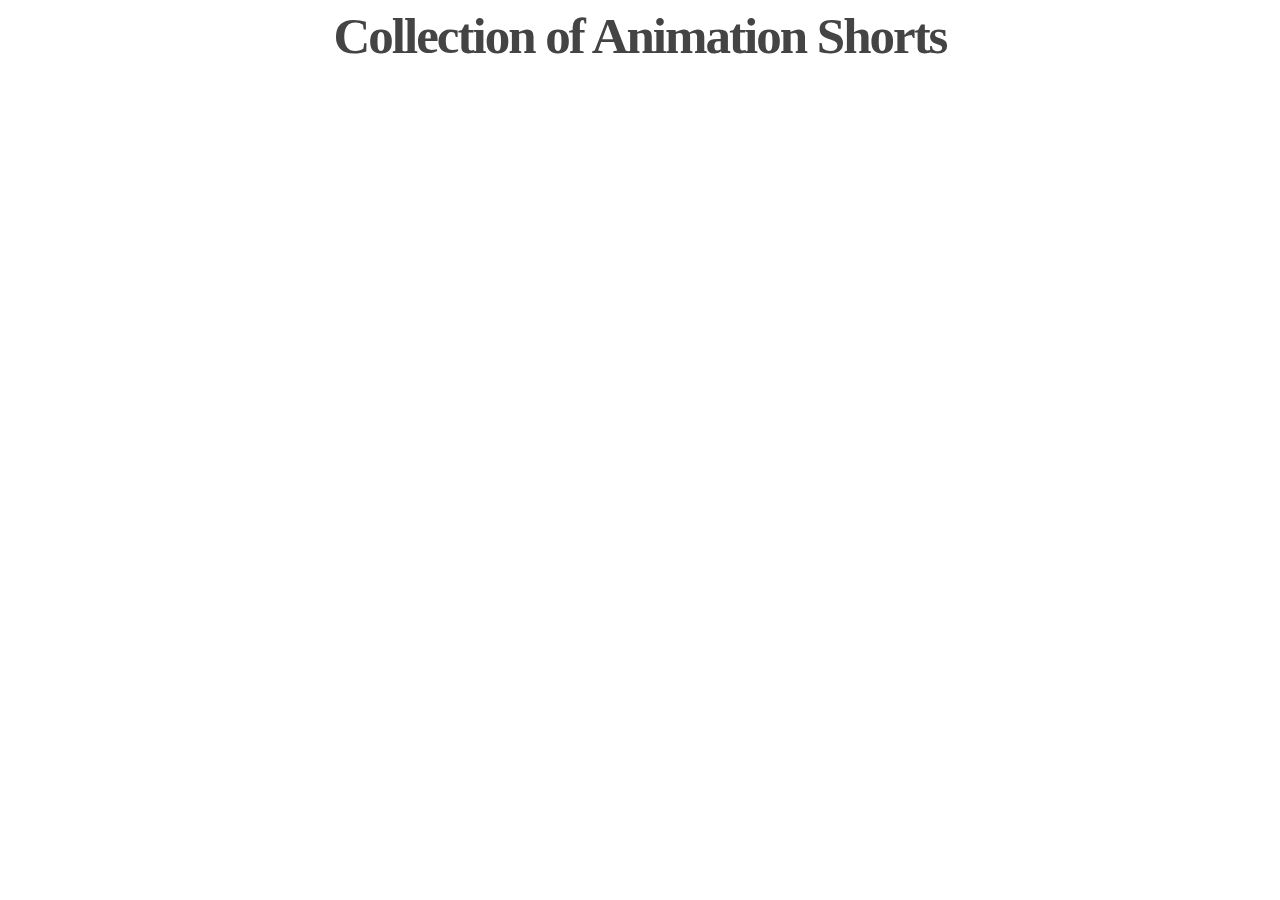
<file: homework-1/index.html>
<!DOCTYPE html>
<!--[if lt IE 7]>      <html class="no-js lt-ie9 lt-ie8 lt-ie7"> <![endif]-->
<!--[if IE 7]>         <html class="no-js lt-ie9 lt-ie8"> <![endif]-->
<!--[if IE 8]>         <html class="no-js lt-ie9"> <![endif]-->
<!--[if gt IE 8]><!--> <html class="no-js"> <!--<![endif]-->
    <head>
        <meta charset="utf-8">
        <meta http-equiv="X-UA-Compatible" content="IE=edge">
        <title>Assignment 1</title>
        <meta name="description" content="">
        <meta name="viewport" content="width=device-width, initial-scale=1">
        <link rel="stylesheet" type="text/css" href="main.css">
        <!-- Place favicon.ico and apple-touch-icon.png in the root directory -->
    </head>
    <body>
        <!--[if lt IE 7]>
            <p class="browsehappy">You are using an <strong>outdated</strong> browser. Please <a href="http://browsehappy.com/">upgrade your browser</a> to improve your experience.</p>
        <![endif]-->

        <!-- Add your site or application content here -->
        <h1 class='title'>Collection of Animation Shorts</h1>

        <div id='mainColumn'>
            <div class='videoGroup row1'>
                <div id="f1_container">
                <div id="f1_card" class="shadow">
                  <div class="front face">
                    <iframe src="https://archive.org/embed/TakeHeedMrTojo" width="320" height="240" frameborder="0"></iframe>
                  </div>
                  <div class="back face center">
                    <a href="tojo.html" class='videoLink'>Take Heed Mr. Tojo</a>
                    <p>The first of the Mr. Hook cartoon series, his main purpose was to sell war bonds.
                    Hook is set a decade in the future, and he is telling his young son about his exploits during the war and how war bonds helped him defeat an evil Japanese pilot who was trying to attack the fleet.</p>
                    <p class='themes'>Themes: WWII, Mr. Hook, Japanese</p>
                  </div>
                </div>
                </div>

            </div>
            <div class='videoGroup row1'>
                <div id="f1_container">
                <div id="f1_card" class="shadow">
                  <div class="front face">
                    <iframe src="https://archive.org/embed/TheSnowMan1940_579" width="320" height="240" frameborder="0"></iframe>
                  </div>
                  <div class="back face center">
                    <a href="snow.html" class='videoLink'>The Snow Man</a>
                    <p>A group of furry South Pole animals build a snow man. They begin to throw snowballs at it. This make him come to life and oh what a vengeance he has. He stomps around scaring the living daylights out of everyone. How will they stop him?</p>
                    <p class='themes'>Themes: Snow man, Animals</p>
                  </div>
                </div>
                </div>
            </div>
            <div class='videoGroup row1'>
                <div id="f1_container">
                <div id="f1_card" class="shadow">
                  <div class="front face">
                    <iframe src="https://archive.org/embed/Pvt.SNAFU.ItsMurderSheSays" width="320" height="240" frameborder="0"></iframe>
                  </div>
                  <div class="back face center">
                    <a href="snafuMurder.html" class='videoLink'>Private Snafu - It's Murder She Says...</a>
                    <p>A haggard mosquito complains how tough life is with the military taking the proper precautions against malaria infection.</p>
                    <p class='themes'>Themes: Malaria, Military, Health</p>
                  </div>
                </div>
                </div>
            </div>
            <div class='videoGroup row1'>
                <div id="f1_container">
                <div id="f1_card" class="shadow">
                  <div class="front face">
                    <iframe src="https://archive.org/embed/Pvt.SNAFU.Gas" width="320" height="240" frameborder="0"></iframe>
                  </div>
                  <div class="back face center">
                    <a href="snafuGas.html" class='videoLink'>Private Snafu - Gas</a>
                    <p>Snafu (Mel Blanc) learns the need of keeping his gas mask at hand when he is attacked by anthropomorphic gas cloud.</p>
                    <p class='themes'>Themes: Military, Saftey</p>
                  </div>
                </div>
                </div>
            </div>
            <div class='videoGroup row2'>
                <div id="f1_container">
                <div id="f1_card" class="shadow">
                  <div class="front face">
                    <iframe src="https://archive.org/embed/GertieTheDinosaurImdb" width="320" height="240" frameborder="0"></iframe>
                  </div>
                  <div class="back face center">
                    <a href="gertie.html" class='videoLink'>Gertie The Dinosaur</a>
                    <p>First short animated film of Winsor McCay.</p>
                    <p class='themes'>Themes: Silent, Dinosaur</p>
                  </div>
                </div>
                </div>
            </div>
            <div class='videoGroup row2'>
                <div id="f1_container">
                <div id="f1_card" class="shadow">
                  <div class="front face">
                    <iframe src="https://archive.org/embed/a_christmas_tree_1959_russian_animation" width="320" height="240" frameborder="0"></iframe>
                  </div>
                  <div class="back face center">
                    <a href="tree.html" class='videoLink'>A Christmas Tree (Animation)</a>
                    <p>Charming 1950's Russian animated short about a boy's adventures during his journey to see his father at Christmas. Dubbed into English.</p>
                    <p class='themes'>Themes: Christmans, Russian</p>
                  </div>
                </div>
                </div>
            </div>
            <div class='videoGroup row2'>
                <div id="f1_container">
                <div id="f1_card" class="shadow">
                  <div class="front face">
                    <iframe src="https://archive.org/embed/little_gray_neck_1950s_russian_animation" width="320" height="240" frameborder="0"></iframe>
                  </div>
                  <div class="back face center">
                    <a href="gray.html" class='videoLink'>Little Gray Neck</a>
                    <p>1950's Russian animation about a rabbit. Directed by L. Amalrik. Dubbed into English.</p>
                    <p class='themes'>Themes: Winter, Animals, Russian</p>
                  </div>
                </div>
                </div>
            </div>
            <div class='videoGroup row2'>
                <div id="f1_container">
                <div id="f1_card" class="shadow">
                  <div class="front face">
                    <iframe src="https://archive.org/embed/TheSpiritOf43_56" width="320" height="240" frameborder="0"></iframe>
                  </div>
                  <div class="back face center">
                    <a href="spirit.html" class='videoLink'>The Spirit of '43</a>
                    <p>Fell in the public domain because it was made for the American government and all films made for or by the government of the U.S.A. are in the public domain. From IMDB: Donald Duck deals with income taxes and their benefit to the American war effort in this inspirational documentary short animated film.</p>
                    <p class='themes'>Themes: Donald Duck, WWII, Military</p>
                  </div>
                </div>
                </div>
            </div>
        </div>


    </body>
</html>
</file>
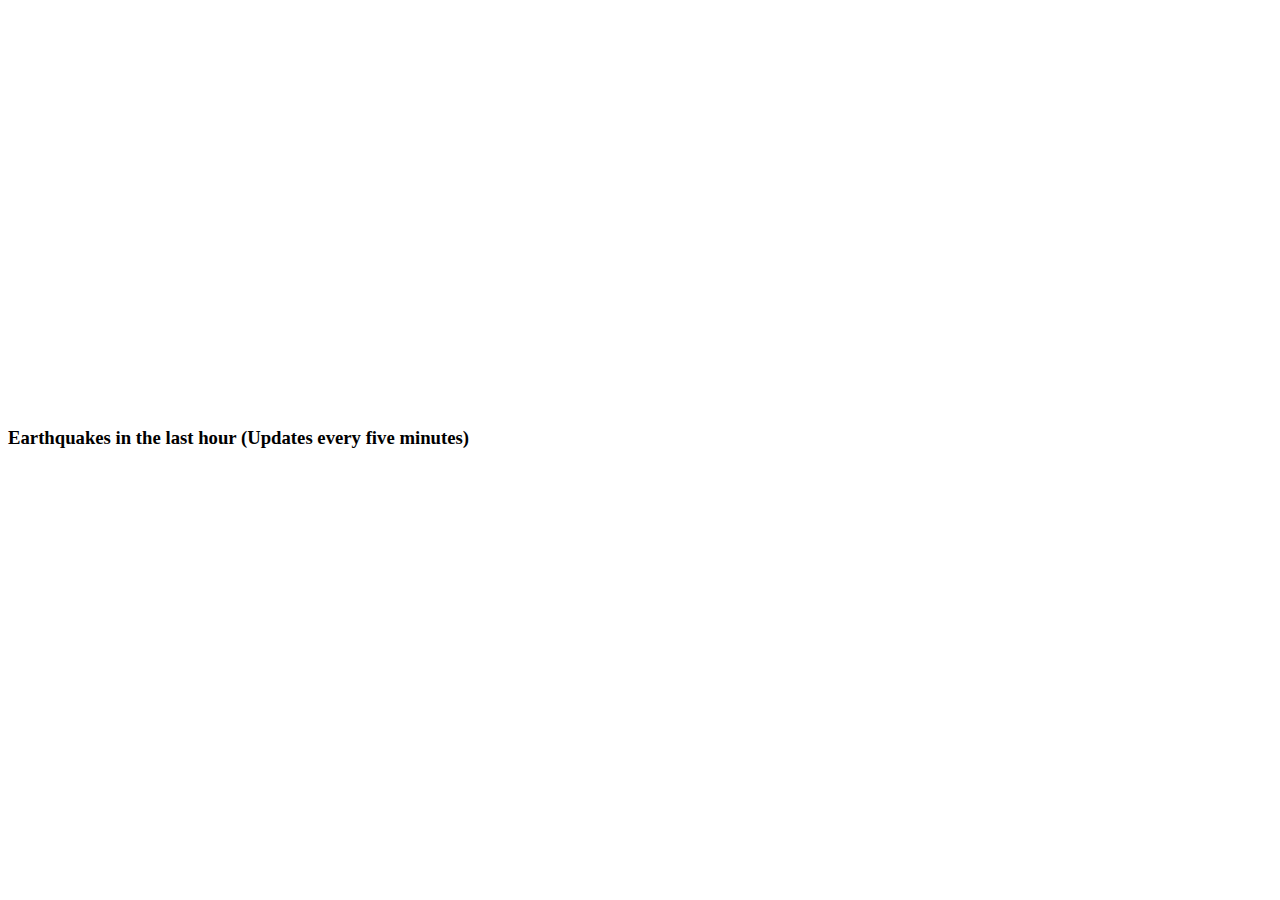
<file: homework-4/index.html>
<!DOCTYPE html>
<!--[if lt IE 7]>      <html class="no-js lt-ie9 lt-ie8 lt-ie7"> <![endif]-->
<!--[if IE 7]>         <html class="no-js lt-ie9 lt-ie8"> <![endif]-->
<!--[if IE 8]>         <html class="no-js lt-ie9"> <![endif]-->
<!--[if gt IE 8]><!--> <html class="no-js"> <!--<![endif]-->
    <head>
        <meta charset="utf-8">
        <meta http-equiv="X-UA-Compatible" content="IE=edge">
        <title></title>
        <meta name="description" content="">
        <meta name="viewport" content="width=device-width, initial-scale=1">

        <link rel="stylesheet" href="http://cdn.leafletjs.com/leaflet-0.7.3/leaflet.css" />
        <link rel="stylesheet" type="text/css" href="_css/main.css">
        <script src="http://cdn.leafletjs.com/leaflet-0.7.3/leaflet.js"></script>
        <script src="//code.jquery.com/jquery-1.11.0.min.js"></script>
        <script src="_js/main.js"></script>
    </head>
    <body>

        <div id="map"></div>
        <div id='eqTable'>
            <h3 id='tableTitle'>Earthquakes in the last hour (Updates every five minutes)</h3>
        </div>

    </body>
</html>
</file>
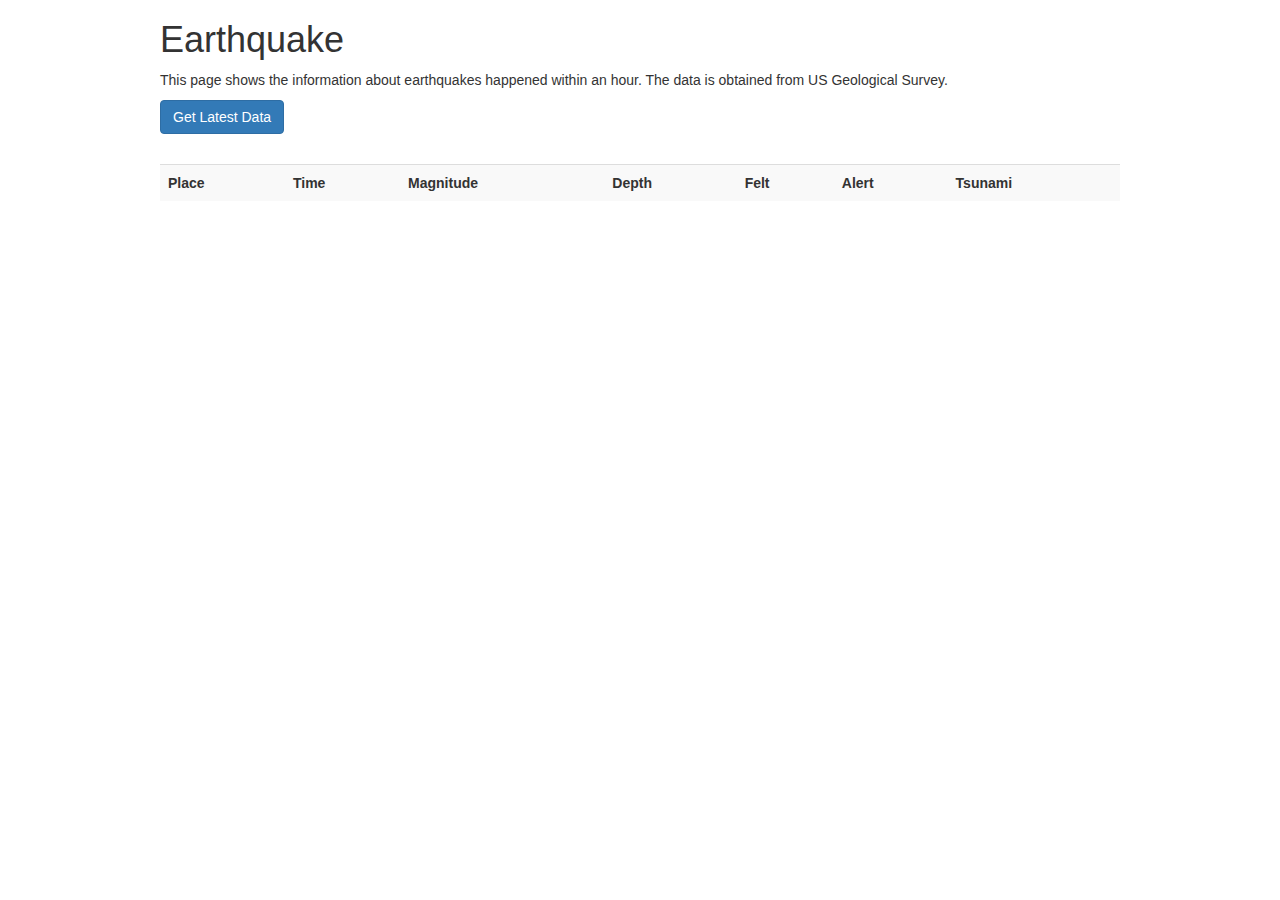
<file: homework4/index.html>
<?xml version="1.0" encoding="UTF-8"?>
<!DOCTYPE html
    PUBLIC "-//W3C//DTD XHTML 1.0 Transitional//EN"
    "http://www.w3.org/TR/xhtml1/DTD/xhtml1-transitional.dtd">
<html xmlns="http://www.w3.org/1999/xhtml" lang="en" xml:lang="en">
<head>
<meta http-equiv="Content-Type" content="text/html; charset=utf-8" />
<title>Earthquake</title>
<link rel="stylesheet" href="https://maxcdn.bootstrapcdn.com/bootstrap/3.2.0/css/bootstrap.min.css">
<link href="css/style.css" rel="stylesheet" type="text/css" />
<script src="js/jquery-1.10.2.min.js"></script>
<script src="js/script.js"></script>
</head>
<body>
<div id="container">
  <h1>Earthquake</h1>
  <p>This page shows the information about earthquakes happened within an hour. The data is obtained from US Geological Survey.</p>
  <button id="GetData" type="button" class="btn btn-primary" onclick="getLatestData()">Get Latest Data</button>
  <table id="DataTable" class="table table-striped">
    <tr>
      <th>Place</th>
      <th>Time</th>
      <th>Magnitude</th>
      <th>Depth</th>
      <th>Felt</th>
      <th>Alert</th>
      <th>Tsunami</th>
    </tr>
  </table>
</div>
</body>
</html>
</file>
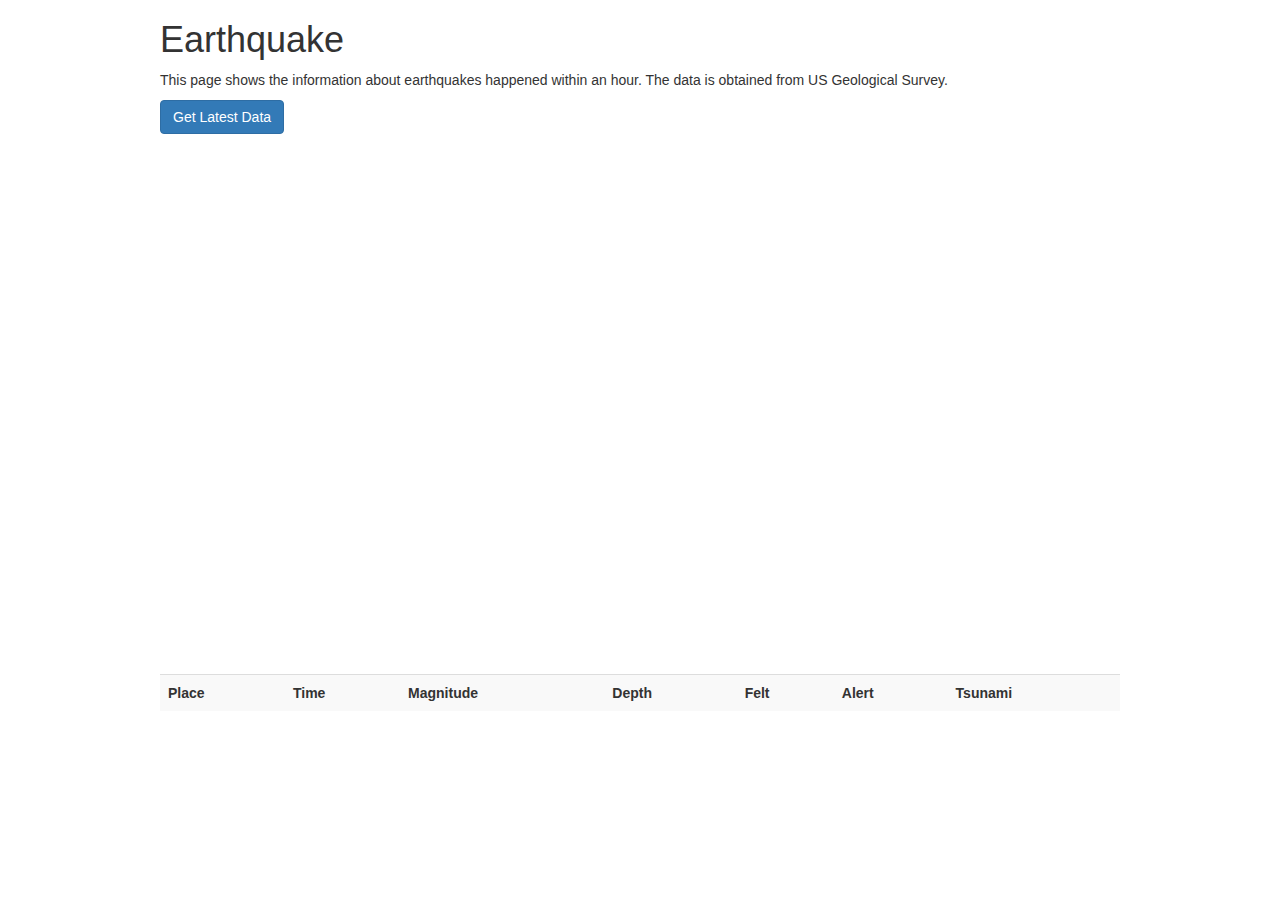
<file: homework5/index.html>
<?xml version="1.0" encoding="UTF-8"?>
<!DOCTYPE html
    PUBLIC "-//W3C//DTD XHTML 1.0 Transitional//EN"
    "http://www.w3.org/TR/xhtml1/DTD/xhtml1-transitional.dtd">
<html xmlns="http://www.w3.org/1999/xhtml" lang="en" xml:lang="en">
<head>
<meta http-equiv="Content-Type" content="text/html; charset=utf-8" />
<title>Earthquake</title>
<link rel="stylesheet" href="https://maxcdn.bootstrapcdn.com/bootstrap/3.2.0/css/bootstrap.min.css" />
<link rel="stylesheet" href="http://cdn.leafletjs.com/leaflet-0.7.3/leaflet.css" />
<link href="css/style.css" rel="stylesheet" type="text/css" />
<script src="js/jquery-1.10.2.min.js"></script>
<script src="http://cdn.leafletjs.com/leaflet-0.7.3/leaflet.js"></script>
<script src="js/script.js"></script>
</head>
<body>
<div id="container">
  <h1>Earthquake</h1>
  <p>This page shows the information about earthquakes happened within an hour. The data is obtained from US Geological Survey.</p>
  <button id="GetData" type="button" class="btn btn-primary" onclick="getLatestData()">Get Latest Data</button>
  <div id="map"></div>
  <table id="DataTable" class="table table-striped">
    <tr>
      <th>Place</th>
      <th>Time</th>
      <th>Magnitude</th>
      <th>Depth</th>
      <th>Felt</th>
      <th>Alert</th>
      <th>Tsunami</th>
    </tr>
  </table>
</div>
</body>
</html>
</file>
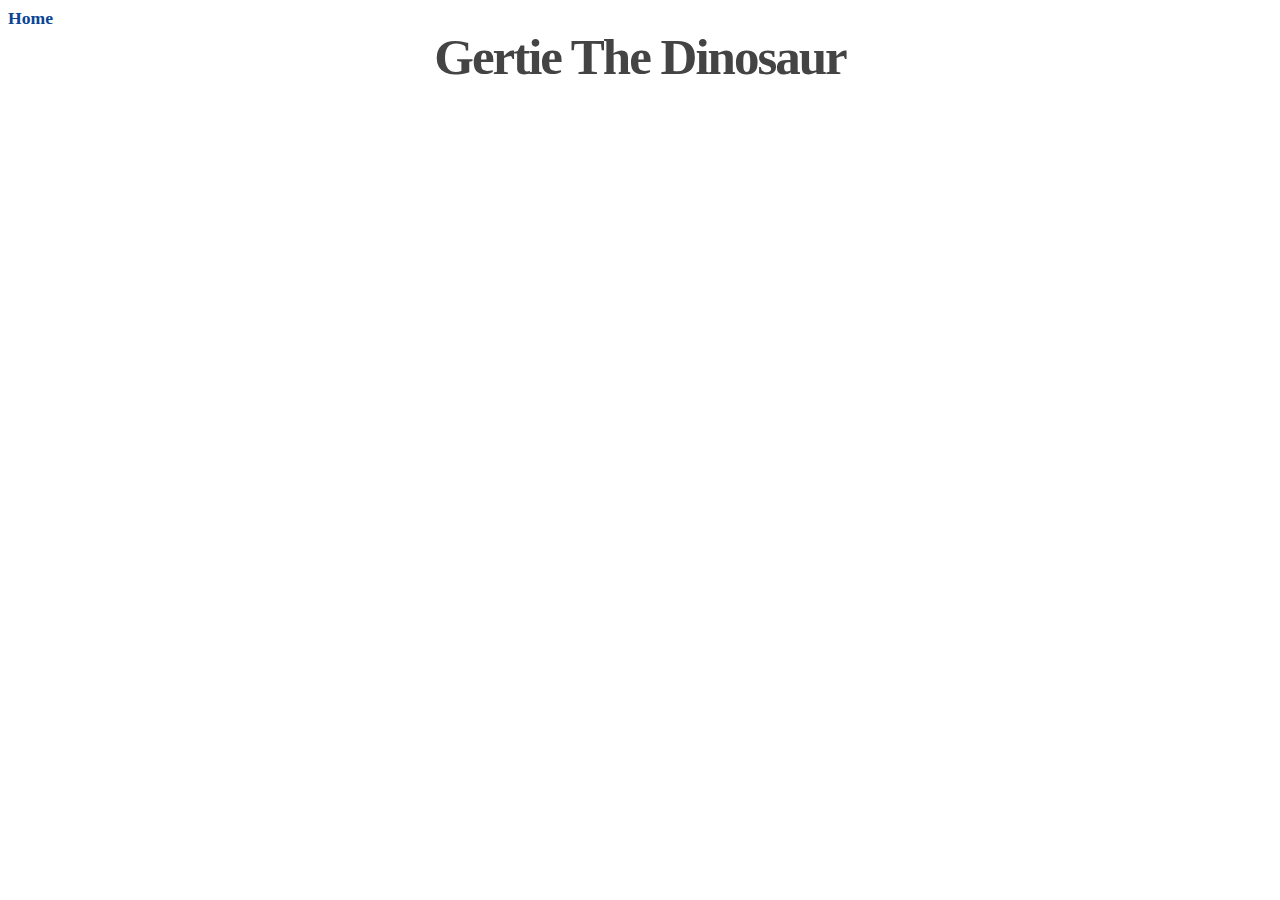
<file: homework-1/gertie.html>
<!DOCTYPE html>
<!--[if lt IE 7]>      <html class="no-js lt-ie9 lt-ie8 lt-ie7"> <![endif]-->
<!--[if IE 7]>         <html class="no-js lt-ie9 lt-ie8"> <![endif]-->
<!--[if IE 8]>         <html class="no-js lt-ie9"> <![endif]-->
<!--[if gt IE 8]><!--> <html class="no-js"> <!--<![endif]-->
    <head>
        <meta charset="utf-8">
        <meta http-equiv="X-UA-Compatible" content="IE=edge">
        <title></title>
        <meta name="description" content="">
        <meta name="viewport" content="width=device-width, initial-scale=1">
        <link rel="stylesheet" type="text/css" href="main.css">

        <!-- Place favicon.ico and apple-touch-icon.png in the root directory -->
    </head>
    <body>
        <!--[if lt IE 7]>
            <p class="browsehappy">You are using an <strong>outdated</strong> browser. Please <a href="http://browsehappy.com/">upgrade your browser</a> to improve your experience.</p>
        <![endif]-->

        <!-- Add your site or application content here -->
        <a href="index.html" class='homeLink'>Home</a>
        <h1 class='title'>Gertie The Dinosaur</h1>

        <iframe src="https://archive.org/embed/GertieTheDinosaurImdb" width="640" height="480" frameborder="0" webkitallowfullscreen="true" mozallowfullscreen="true" allowfullscreen></iframe>

    </body>
</html>
</file>
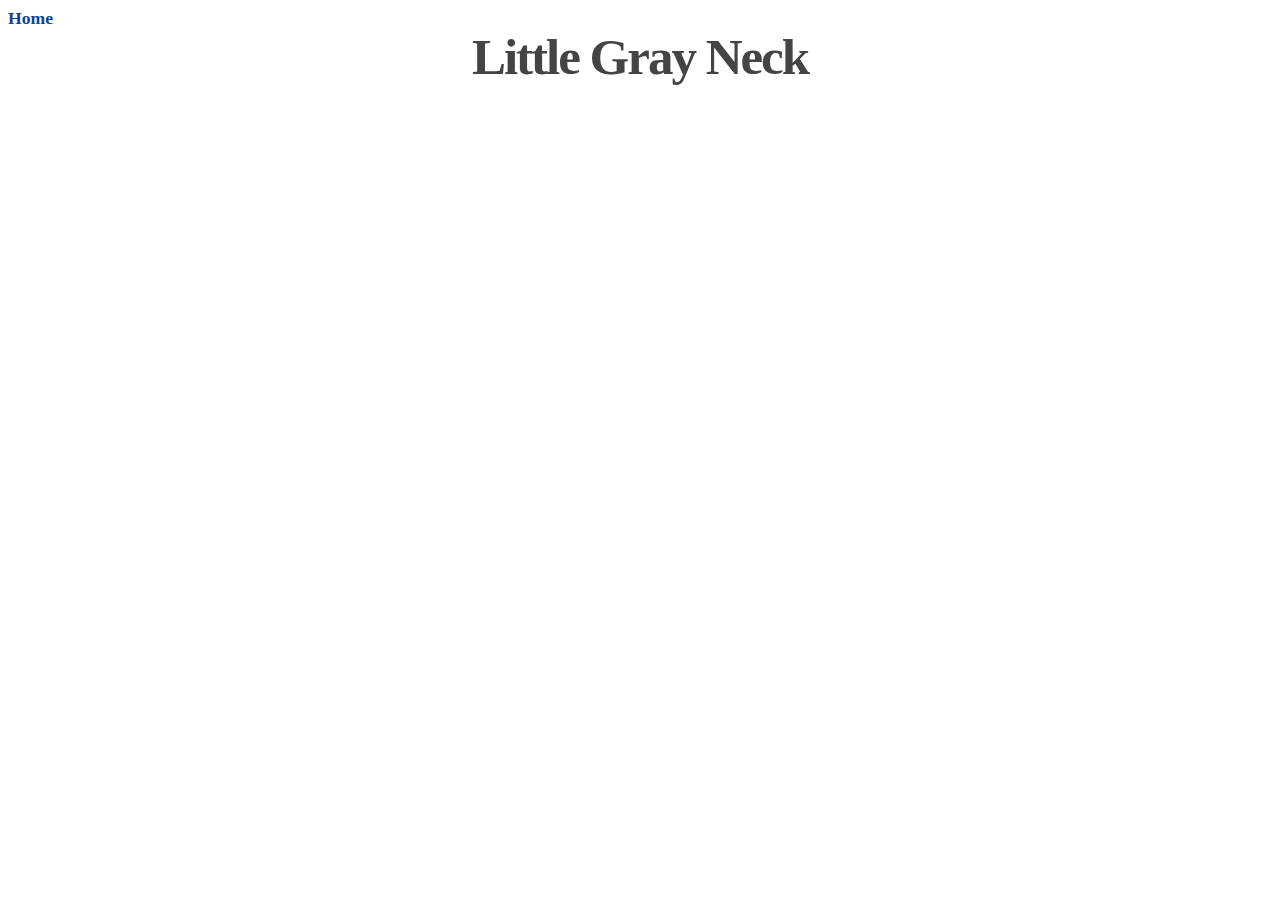
<file: homework-1/gray.html>
<!DOCTYPE html>
<!--[if lt IE 7]>      <html class="no-js lt-ie9 lt-ie8 lt-ie7"> <![endif]-->
<!--[if IE 7]>         <html class="no-js lt-ie9 lt-ie8"> <![endif]-->
<!--[if IE 8]>         <html class="no-js lt-ie9"> <![endif]-->
<!--[if gt IE 8]><!--> <html class="no-js"> <!--<![endif]-->
    <head>
        <meta charset="utf-8">
        <meta http-equiv="X-UA-Compatible" content="IE=edge">
        <title></title>
        <meta name="description" content="">
        <meta name="viewport" content="width=device-width, initial-scale=1">
        <link rel="stylesheet" type="text/css" href="main.css">

        <!-- Place favicon.ico and apple-touch-icon.png in the root directory -->
    </head>
    <body>
        <!--[if lt IE 7]>
            <p class="browsehappy">You are using an <strong>outdated</strong> browser. Please <a href="http://browsehappy.com/">upgrade your browser</a> to improve your experience.</p>
        <![endif]-->

        <!-- Add your site or application content here -->
        <a href="index.html" class='homeLink'>Home</a>
        <h1 class='title'>Little Gray Neck</h1>

        <iframe src="https://archive.org/embed/little_gray_neck_1950s_russian_animation" width="640" height="480" frameborder="0" webkitallowfullscreen="true" mozallowfullscreen="true" allowfullscreen></iframe>

    </body>
</html>
</file>
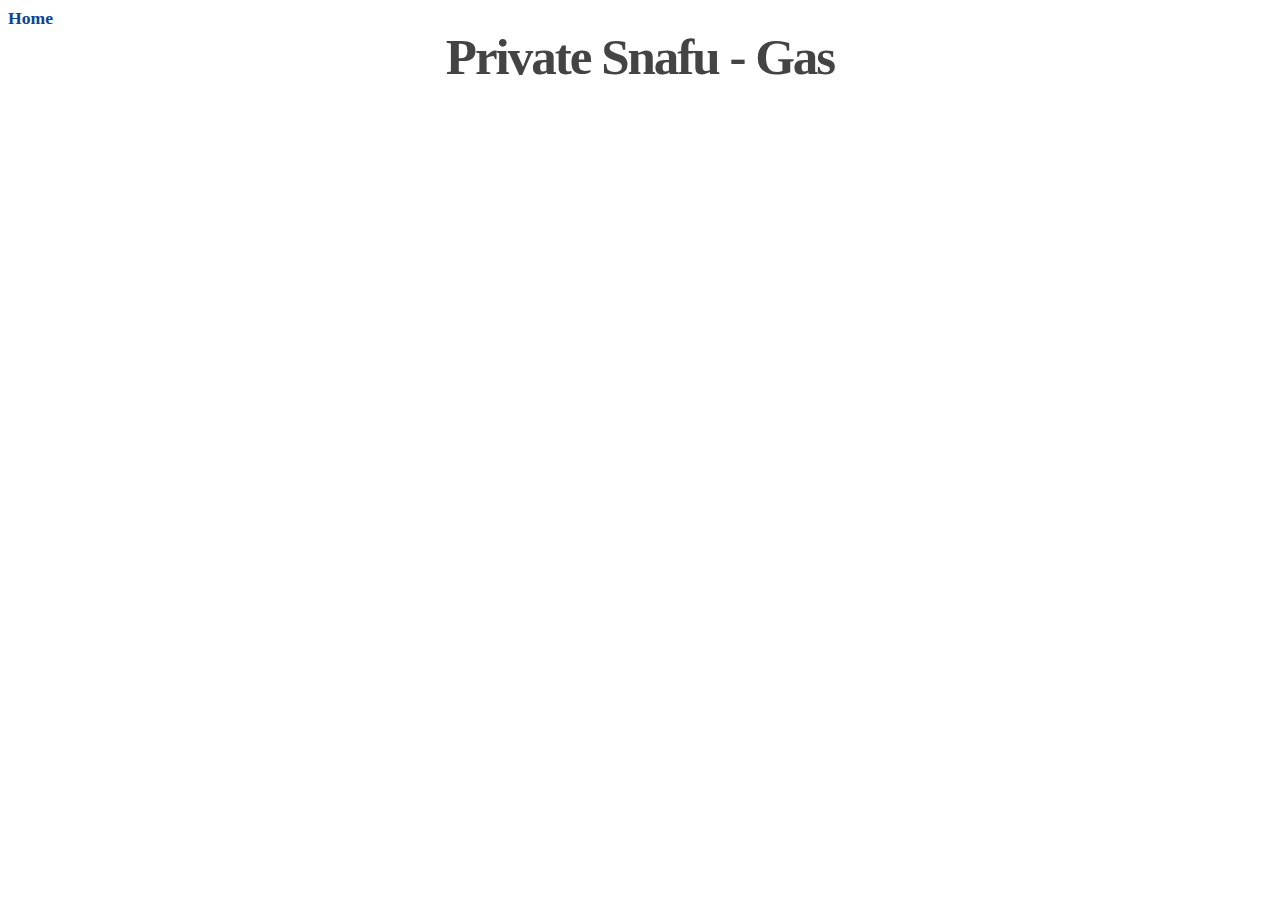
<file: homework-1/snafuGas.html>
<!DOCTYPE html>
<!--[if lt IE 7]>      <html class="no-js lt-ie9 lt-ie8 lt-ie7"> <![endif]-->
<!--[if IE 7]>         <html class="no-js lt-ie9 lt-ie8"> <![endif]-->
<!--[if IE 8]>         <html class="no-js lt-ie9"> <![endif]-->
<!--[if gt IE 8]><!--> <html class="no-js"> <!--<![endif]-->
    <head>
        <meta charset="utf-8">
        <meta http-equiv="X-UA-Compatible" content="IE=edge">
        <title></title>
        <meta name="description" content="">
        <meta name="viewport" content="width=device-width, initial-scale=1">
        <link rel="stylesheet" type="text/css" href="main.css">

        <!-- Place favicon.ico and apple-touch-icon.png in the root directory -->
    </head>
    <body>
        <!--[if lt IE 7]>
            <p class="browsehappy">You are using an <strong>outdated</strong> browser. Please <a href="http://browsehappy.com/">upgrade your browser</a> to improve your experience.</p>
        <![endif]-->

        <!-- Add your site or application content here -->
        <a href="index.html" class='homeLink'>Home</a>
        <h1 class='title'>Private Snafu - Gas</h1>

        <iframe src="https://archive.org/embed/Pvt.SNAFU.Gas" width="640" height="480" frameborder="0" webkitallowfullscreen="true" mozallowfullscreen="true" allowfullscreen></iframe>

    </body>
</html>
</file>
<file: homework-1/main.css>
/*Flipping cards*/

#f1_container {
  position: relative;
  margin: 10px auto;
  width: 320px;
  height: 240px;
  z-index: 1;
}
#f1_container {
  perspective: 1000;
}
#f1_card {
  width: 100%;
  height: 100%;
  transform-style: preserve-3d;
  transition: all 1.0s linear;
}
#f1_container:hover #f1_card {
  transform: rotateY(180deg);
  box-shadow: -5px 5px 5px #aaa;
}
.face {
  position: absolute;
  width: 100%;
  height: 100%;
  backface-visibility: hidden;
}
.face.back {
  display: block;
  transform: rotateY(180deg);
  box-sizing: border-box;
  padding: 10px;
  color: white;
  text-align: center;
  background-color: #aaa;
}


.videoGroup {
  float: left;
}

.title {
  font-family: times, Times New Roman, times-roman, georgia, serif;
  color: #444;
  margin: 0;
  padding: 6px 6px 16px 6px;
  font-size: 51px;
  line-height: 44px;
  letter-spacing: -2px;
  font-weight: bold;
  text-align: center;
}

.videoLink, a {
  text-decoration: none;
  font-size: 1.1em;
  color:#084594;
  font-weight: bold;
}

iframe {
  display: block;
  margin-left: auto ;
  margin-right: auto ;
}

.themes {
  font-size: 1.1em;
  color:#2171b5;
  font-weight: bold;
}
</file>
<file: homework-4/_css/main.css>
#map { height: 400px; }

table {
color: #333;
font-family: Helvetica, Arial, sans-serif;
width: 640px;
border-collapse:
collapse; border-spacing: 0;
}

td, thead {
border: 1px solid transparent; /* No more visible border */
height: 30px;
transition: all 0.3s;  /* Simple transition for hover effect */
}

thead {
background: #1149c1;  /* Darken header a bit */
font-weight: bold;
}

td {
background: #FAFAFA;
text-align: center;
}

/* Cells in even rows (2,4,6...) are one color */
tr:nth-child(even) td { background: #F1F1F1; }

/* Cells in odd rows (1,3,5...) are another (excludes header cells)  */
tr:nth-child(odd) td { background: #FEFEFE; }

tr td:hover { background: #666; color: #FFF; } /* Hover cell effect! */

.row-cell:hover {
    cursor: pointer;
}
</file>
<file: homework4/css/style.css>
@charset "utf-8";

body {
	margin: 0px;
}

#container {
	width: 960px;
	margin: 0px auto;
}

.table#DataTable {
	margin-top: 30px;
}
</file>
<file: homework5/css/style.css>
@charset "utf-8";

body {
	margin: 0px;
}

#container {
	width: 960px;
	margin: 0px auto;
}

#map {
	height: 480px;
	margin-top: 30px;
}

.table#DataTable {
	margin-top: 30px;
}
</file>
